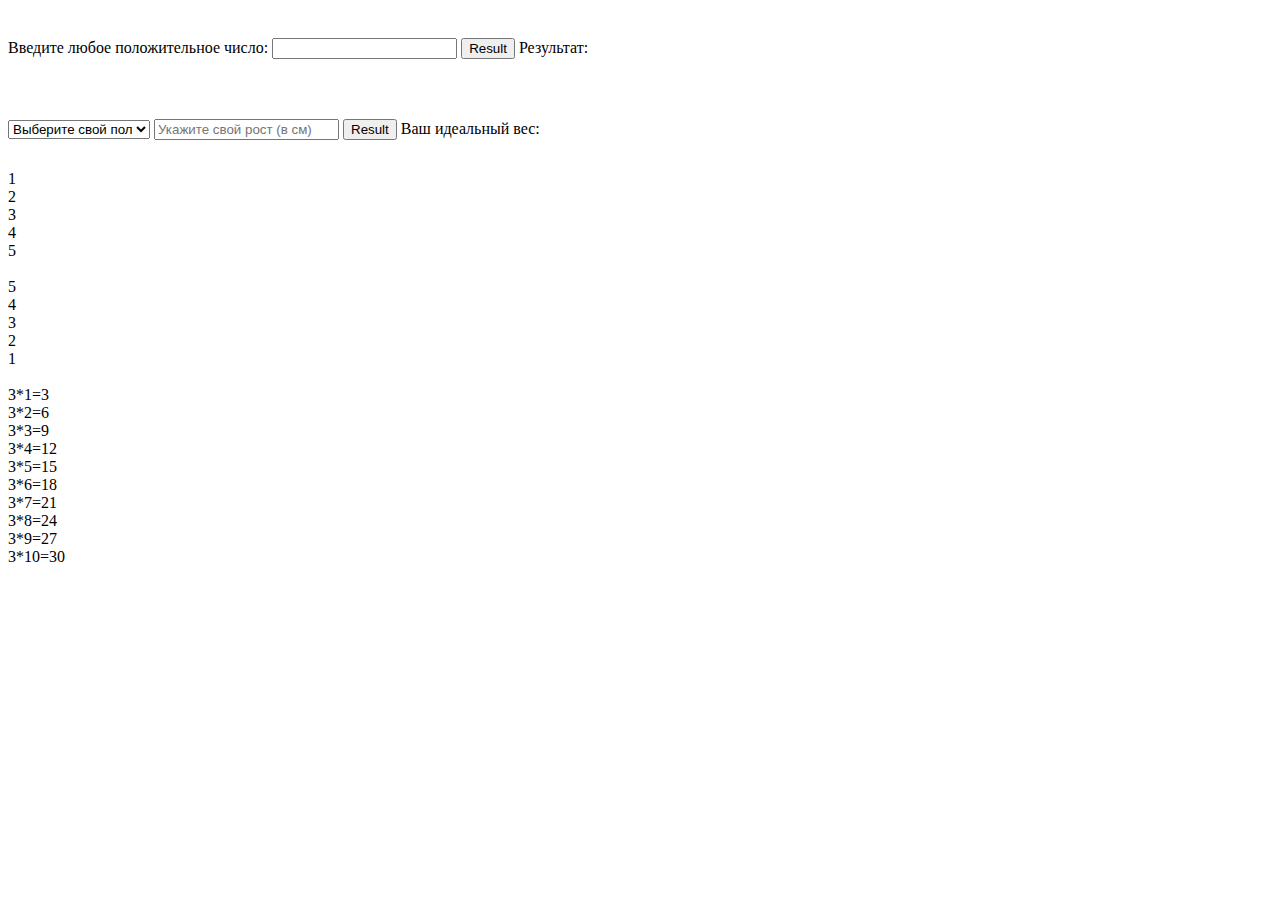
<file: Formula/index.html>
<!DOCTYPE html>
<html lang="en">
<head>
    <meta charset="UTF-8">
    <meta name="viewport" content="width=<device-width>, initial-scale=1.0">
    <meta http-equiv="X-UA-Compatible" content="ie=edge">
    <title>Document</title>
    <style>
        div {
            padding: 30px 0;
        }
    </style>
</head>
<body>
    <main>
        <div>
            Введите любое положительное число: <input type="number" id="number">
            <button onclick="sum()">Result</button>
            Результат: <span id="sum_result"></span>
        </div>
        <div>
            <select id="options">
                <option>Выберите свой пол</option>
                <option value="100">Мужской</option>
                <option value="110">Женский</option>
           </select>
           <input id="weight" placeholder="Укажите свой рост (в см)">
           <button onclick="weight()">Result</button>
           Ваш идеальный вес: <span id="weight_result"></span>
        </div>
    </main>
    <script src="main.js"></script>
</body>
</html>
</file>
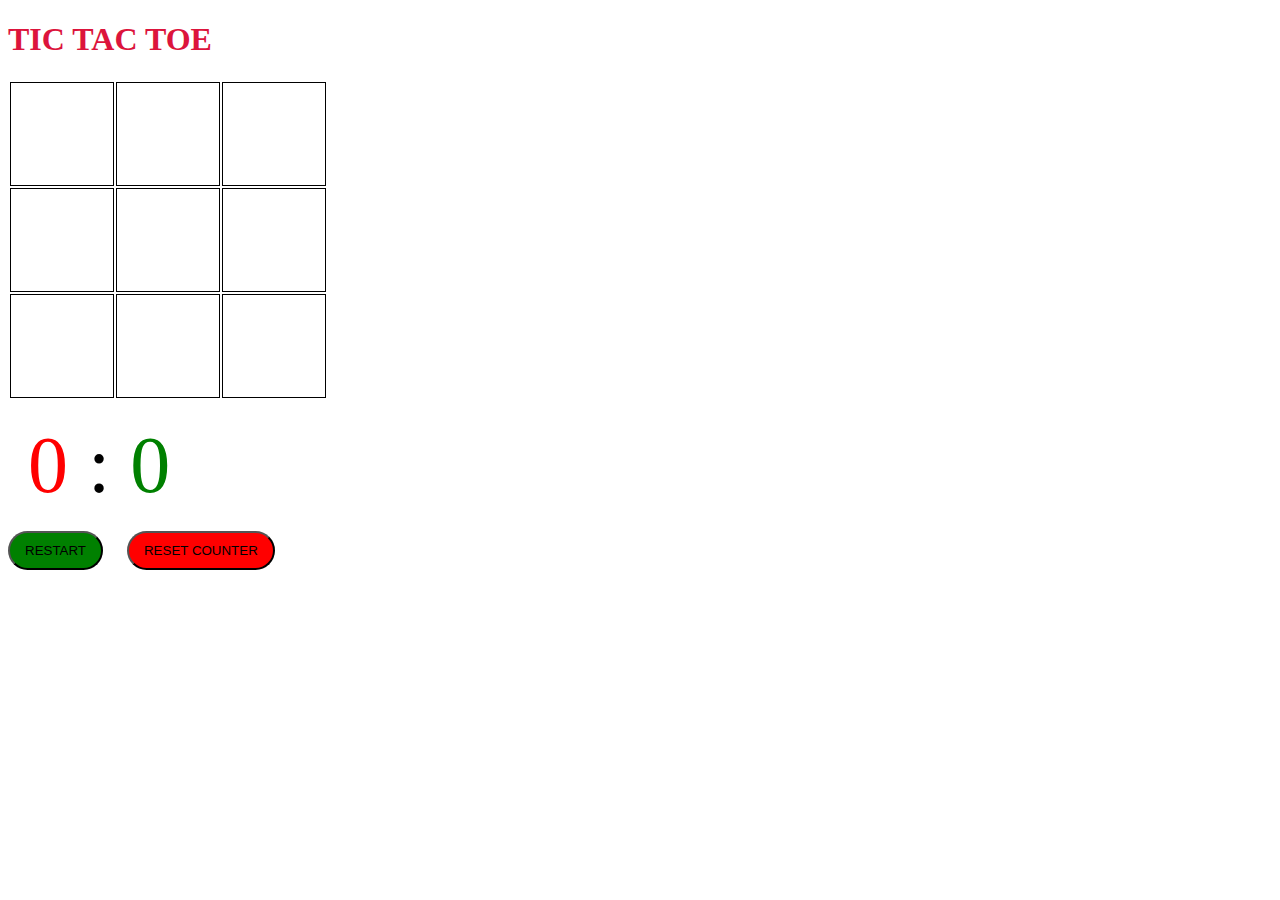
<file: game/index.html>
<!DOCTYPE html>
<html lang="en">
<head>
    <meta charset="UTF-8">
    <meta name="viewport" content="width=<device-width>, initial-scale=1.0">
    <meta http-equiv="X-UA-Compatible" content="ie=edge">
    <title>Document</title>
    <link href="main.css" rel="stylesheet">
</head>
<body>
    <h1>tic tac toe</h1>
    <table id="game-block">
        <tr id="row-1">
            <td id="0"></td>
            <td id="1"></td>
            <td id="2"></td>
        </tr>
        <tr id="row-2">
            <td id="3"></td>
            <td id="4"></td>
            <td id="5"></td>
        </tr>
        <tr id="row-3">
            <td id="6"></td>
            <td id="7"></td>
            <td id="8"></td>
        </tr>
    </table>
    <div id="count"><span id="cross">0</span> : <span id="toe">0</span></div>
    <button id="restart">Restart</button>
    <button id="reset">Reset counter</button>
    <script src="main.js"></script>
</body>
</html>
</file>
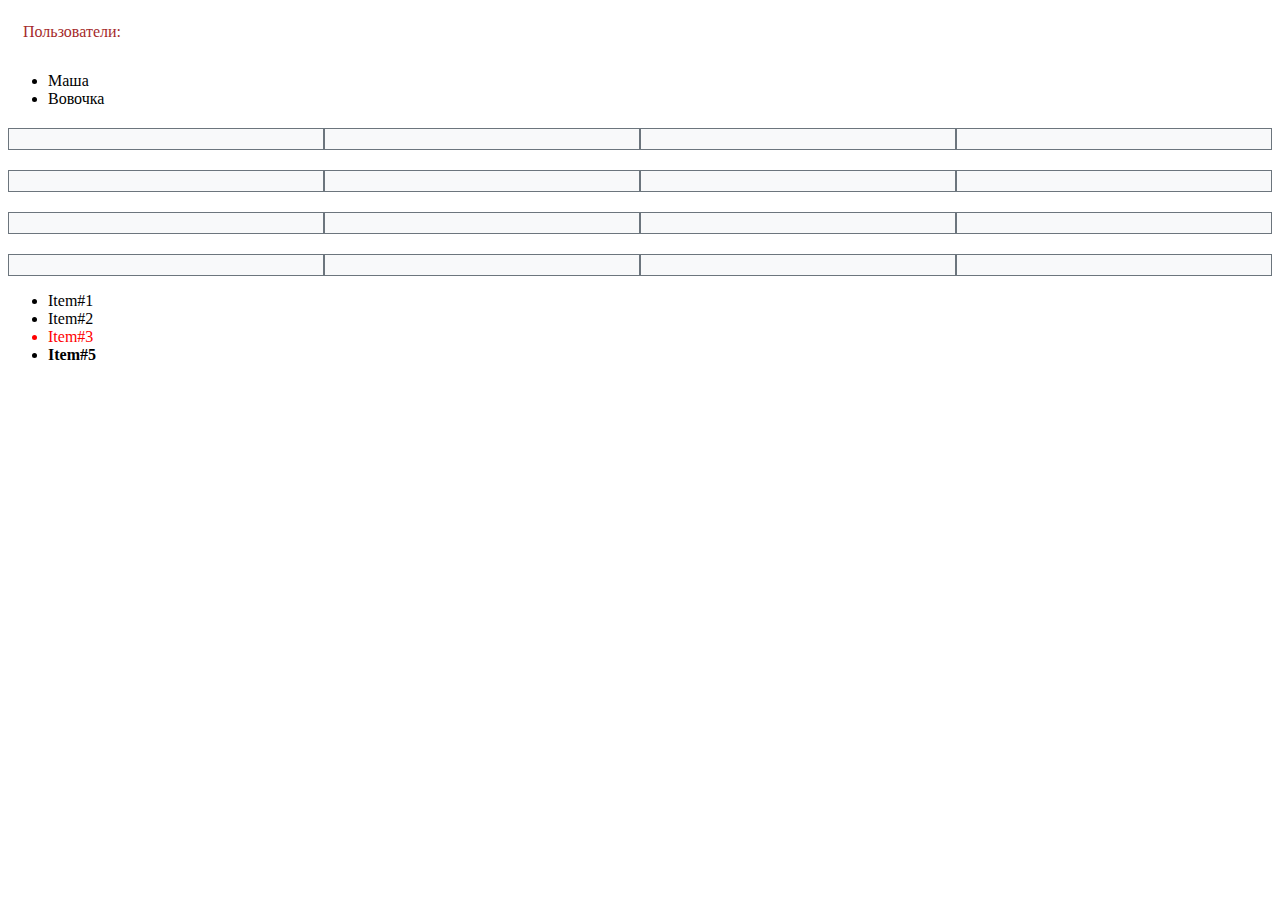
<file: HTML in JS/index.html>
<html>

<head>
  <meta charset="utf-8">
  <style>
 .row {
  display: flex;
  background: #f8f9fa;
  margin-top: 20px;
}

.col {
  width: 25%;
  border: solid 1px #6c757d;
  padding: 10px;
}
  </style>
</head>

<body>
  <div id="title">Пользователи:</div>

  <ul>
    <li class="one">Маша</li>
    <li class="two">Вовочка</li>
  </ul>

  <div class="row">
      <div class="col">
        <!-- 1 of 1 -->
      </div>
      <div class="col">
        <!-- 2 of 1 -->
      </div>
      <div class="col">
        <!-- 3 of 1 -->
      </div>
      <div class="col">
        <!-- 4 of 1 -->
      </div>
    </div>
    <div class="row">
      <div class="col">
        <!-- 1 of 2 -->
      </div>
      <div class="col">
        <!-- 2 of 2 -->
      </div>
      <div class="col">
        <!-- 3 of 2 -->
      </div>
      <div class="col">
        <!-- 4 of 2 -->
      </div>
    </div>
    <div class="row">
      <div class="col">
        <!-- 1 of 3 -->
      </div>
      <div class="col">
        <!-- 2 of 3 -->
      </div>
      <div class="col">
        <!-- 3 of 3 -->
      </div>
      <div class="col">
        <!-- 4 of 3 -->
      </div>
    </div> 
    <div class="row">
      <div class="col">
        <!-- 1 of 4 -->
      </div>
      <div class="col">
        <!-- 2 of 4 -->
      </div>
      <div class="col">
        <!-- 3 of 4 -->
      </div>
      <div class="col">
        <!-- 4 of 4 -->
      </div>
    </div> 
  </div>
  

  <script>
      document.getElementsByTagName('head');
      document.getElementsByTagName('ul');
      document.getElementsByTagName('li')[1];
      document.getElementsByClassName("two");
      var div= document.getElementById('title');
      div.style.cssText="color: brown; padding: 15px;"

      var ul=document.createElement('ul');
      ul.id="MyList";
      document.body.appendChild(ul);
      var data = ["Item#1", "Item#2", "Item#3","Item#4",""];
      for (var i = 0, ln = data.length; i < ln; i++) {
        var li = document.createElement('li');
        li.innerHTML = data[i];
        ul.appendChild(li);
      }
      ul.children[0].id = "first";
      ul.children[1].className = "class-two";
      ul.children[2].style.color = "red";
      ul.children[3].style.display = "none";
      ul.children[4].insertAdjacentHTML("afterbegin","<strong>Item#5</strong>")
  </script>

</body>

</html>
</file>
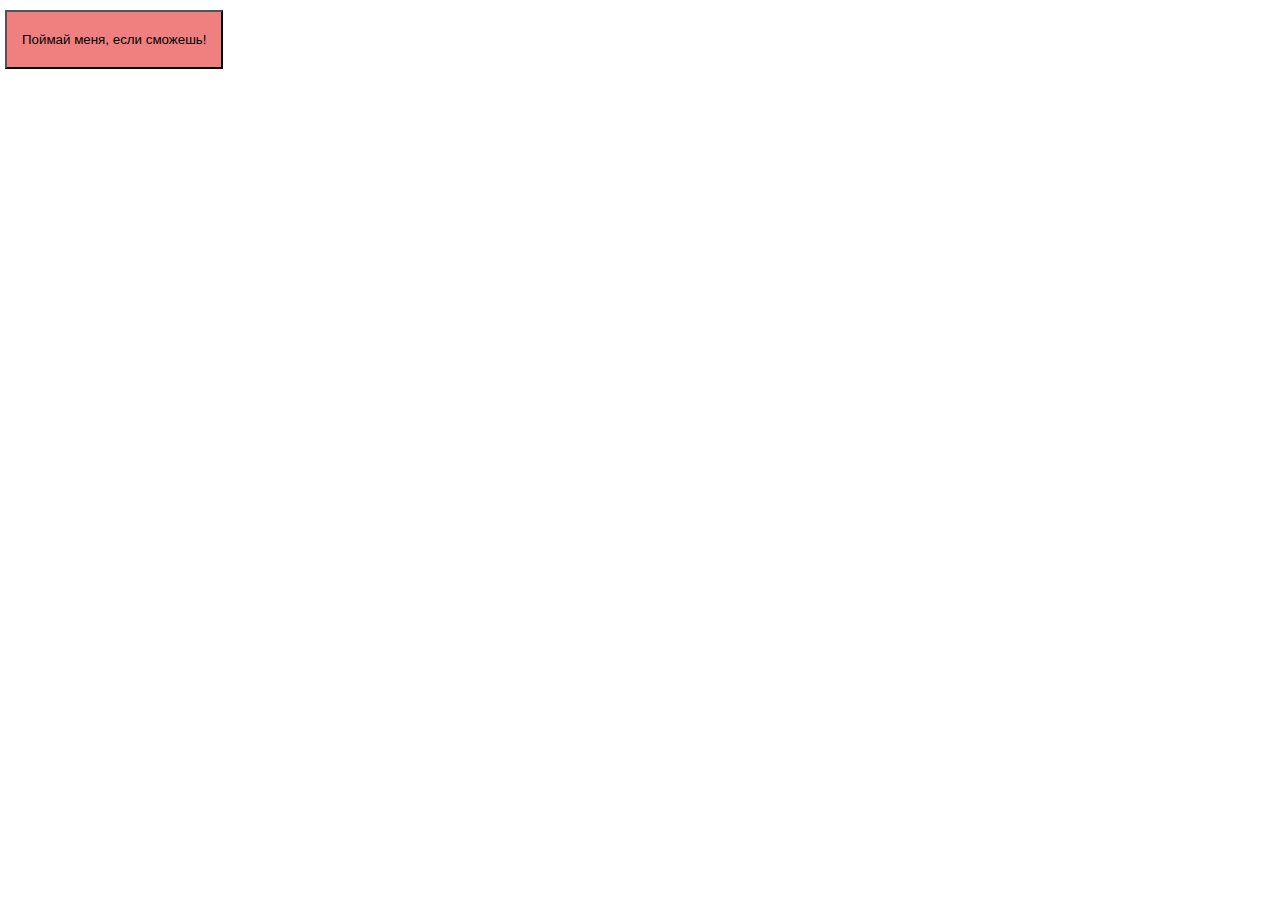
<file: run button/index.html>
<!DOCTYPE html>
<html lang="en">
<head>
    <meta charset="UTF-8">
    <meta name="viewport" content="width=device-width, initial-scale=1.0">
    <meta http-equiv="X-UA-Compatible" content="ie=edge">
    <title>Document</title>
    <style>
        body > * {
            box-sizing: border-box;
        }
        #run-btn {
            position: absolute;
            padding: 20px 15px;
            background-color: lightcoral; 
            border-radius: 10x;
            left: 5px;
            top: 10px;
        }
    </style>
</head>
<body>
    <button id="run-btn">Поймай меня, если сможешь!</button>
    <script>
       let runBtn = document.getElementById('run-btn');
       function getRandomInt(min, max){
            return Math.floor(Math.random() * (max - min + 1)) + min;
        }
        runBtn.addEventListener('mouseover', function() {
            runBtn.style.left = getRandomInt(5, 70) + "%";
            runBtn.style.top = getRandomInt(5, 80) + "%";
            
        })
        runBtn.addEventListener('click', function() {
            alert('Ты выиграл!')
        })
    </script>
</body>
</html>
</file>
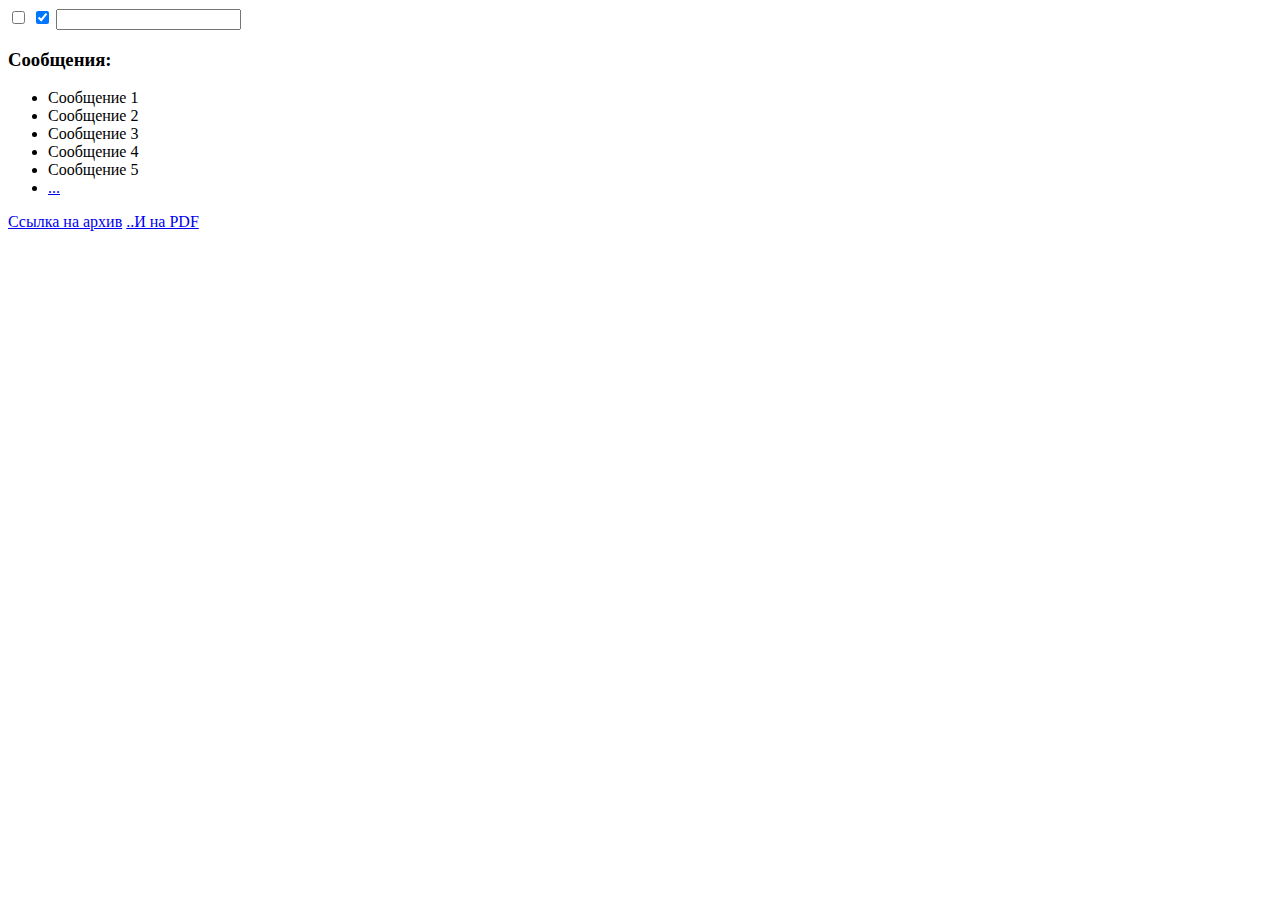
<file: search by selectors/index.html>
<!DOCTYPE html>
<html lang="en">
<head>
  <meta charset="UTF-8">
  <meta name="viewport" content="width=device-width, initial-scale=1.0">
  <meta http-equiv="X-UA-Compatible" content="ie=edge">
  <title>Document</title>
</head>
<body>
  <!--
Задания:

Выбрать input типа checkbox.
Выбрать input типа checkbox, НЕ отмеченный.
Найти все элементы с id=message или message-*.
Найти все элементы с id=message-*.
Найти все ссылки с расширением href="...zip".
Найти все элементы с атрибутом data-action, содержащим delete в списке (через пробел).
Найти все элементы, у которых ЕСТЬ атрибут data-action, но он НЕ содержит delete в списке (через пробел).
Выбрать все чётные элементы списка #messages.
Выбрать один элемент сразу за заголовком h3#widget-title на том же уровне вложенности.
Выбрать все ссылки, следующие за заголовком h3#widget-title на том же уровне вложенности.
Выбрать ссылку внутри последнего элемента списка #messages.
-->

<input type="checkbox">
<input type="checkbox" checked>
<input type="text" id="message">

<h3 id="widget-title">Сообщения:</h3>
<ul id="messages">
  <li id="message-1">Сообщение 1</li>
  <li id="message-2">Сообщение 2</li>
  <li id="message-3" data-action="delete">Сообщение 3</li>
  <li id="message-4" data-action="edit do-not-delete">Сообщение 4</li>
  <li id="message-5" data-action="edit delete">Сообщение 5</li>
  <li><a href="#">...</a></li>
</ul>

<a href="http://site.com/list.zip">Ссылка на архив</a>
<a href="http://site.com/list.pdf">..И на PDF</a>

<script type="javascript/text">
  document.querySelectorAll( 'input[type="checkbox"]' );
  document.querySelectorAll( 'input[type="checkbox"]:not(:checked)' );
  document.querySelectorAll('[id|="message"]');
  document.querySelectorAll('[id^="message-"]');
  document.querySelectorAll('[href$=".zip"]');
  document.querySelectorAll('[data-action~="delete"]');
  document.querySelectorAll('[data-action]:not([data-action~="delete"])');
  document.querySelectorAll('[id="messages"]>li:nth-child(2n)');
  document.querySelectorAll('h3#widget-title+*');
  document.querySelectorAll('h3#widget-title~a');
  document.querySelectorAll('#messages li:last-child a');

</script>
</body>
</html>
</file>
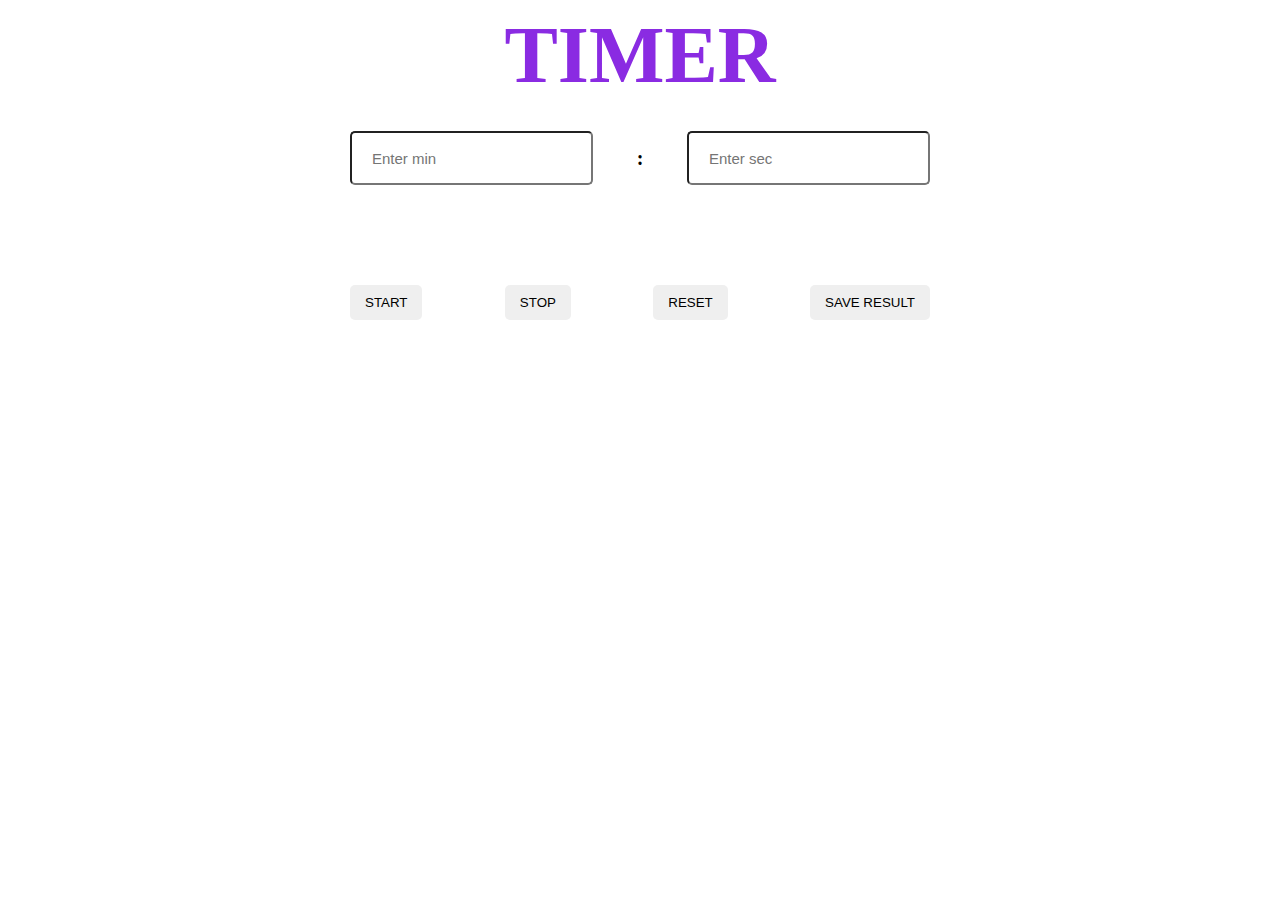
<file: Timer/timer.html>
<!DOCTYPE html>
<html lang="en">
<head>
    <meta charset="UTF-8">
    <meta name="viewport" content="width=device-width, initial-scale=1.0">
    <meta http-equiv="X-UA-Compatible" content="ie=edge">
    <title>Timer</title>
    <link href="main.css" rel="stylesheet">
</head>
<body>
    <div class="container">
        <h3>TIMER</h3>
        <div class="form-control">
            <input type="number" id="minutes" placeholder="Enter min">
            <span>:</span>
            <input type="number" id="seconds" placeholder="Enter sec">
        </div>
         
        <div class="timer"></div>
        <section class="button">
            <button id="start">Start</button>
            <button id="stop">Stop</button>
            <button id="reset">Reset</button>
            <button id="save">Save result</button>
        </section>

        <ul id="timer-list">

        </ul>
    </div>
   


    <script>
        let btnStart = document.getElementById('start'),
            btnStop = document.getElementById('stop'),
            btnReset = document.getElementById('reset'),
            btnSave = document.getElementById('save');
        let minutes = document.getElementById('minutes');
        let seconds = document.getElementById('seconds');
        let timer = document.querySelector('.timer');
        let bomb;
        let ul = document.getElementById('timer-list');

        btnStart.addEventListener('click', function() {
            let min = minutes.value;
            let sec = seconds.value;
            bomb = setInterval(function() {

                timer.innerHTML = min + ":" + sec;

                if(sec < 10) {
                    timer.innerHTML = min + ":" + "0" + sec;
                }
                
                if (sec <= 0) {
                    min--
                    sec = 60;
                } 
                
                if (min < 0) {
                    clearInterval(bomb);
                    alert("Time is over")
                }

                if (min < 0, sec<= 30) {
                    timer.style.color = "red";
                }


               --sec;

               
            }, 1000)
        })

        btnStop.addEventListener('click', function(){
            clearInterval(bomb);
        })

        btnReset.addEventListener('click', function() {
             clearInterval(bomb);
             timer.innerHTML = "00" + ":" + "00"
           
        })

        btnSave.addEventListener('click', function() {
            var li = document.createElement("li");
            ul.appendChild(li);
            li.innerHTML = timer.innerHTML;
        })
            
    </script>
</body>
</html>
</file>
<file: game/main.css>
h1 {
    text-transform: uppercase;
    color: crimson;
}

#count {
    padding: 20px;
    font-size: 80px;
}
#cross {
    color: red;
}
#toe {
    color: green;
}
td {
    font-size: 30px;
    text-align: center;
    vertical-align: middle;
    height: 100px;
    width: 100px;
    border: 1px solid black;
}
button {
    padding: 10px 15px;
    text-transform: uppercase;
    border-radius: 5pc;
    margin-right: 20px;
}
#restart {
    background-color: green;
}
#reset {
    background-color: red;
}
</file>
<file: Timer/main.css>
body > * {
    box-sizing: border-box;
}
.container {
   max-width: 600px;
   margin: 0 auto;
}
h3 {
    font-size: 80px;
    color: blueviolet;
    text-align: center;
    margin-top: 10px;
    margin-bottom: 30px;
}
.timer {
    font-size: 70px;
    color: darkseagreen;
}
.form-control {
    display: flex;
    justify-content: space-between;
    align-items: center;
    padding-bottom: 30px;
}
input {
    border-radius: 5px;
    padding: 20px;
    margin: 0 10px;
    height: 10px;
    font-size: 15px;
}
span {
    font-weight: bold;
    font-size: 20px;
}
.button {
    display: flex;
    justify-content: space-between;
    align-items: center;
    padding: 20px 0;
}
button {
    text-transform: uppercase;
    padding: 10px 15px;
    margin: 10px;
    border-radius: 5px;
    border: none;

}

#timer-list {
    padding-inline-start: 0;
}


li {
    font-size: 40px;
    list-style: none;
    color: darksalmon;
    padding: 15px 0;
    border-top: 1px solid black;
}

li:before {
    content: " ";
    display: inline-block;
    height: 40px;
    width: 40px;
    background-image: url('https://cdn1.iconfinder.com/data/icons/time-and-date-ii/24/Material_icons-03-60-512.png');
    background-repeat: no-repeat;
    background-size: 40px;
    margin-right: 10px;
}

.timer {
    padding: 20px 0;
    text-align: center;
}
</file>
